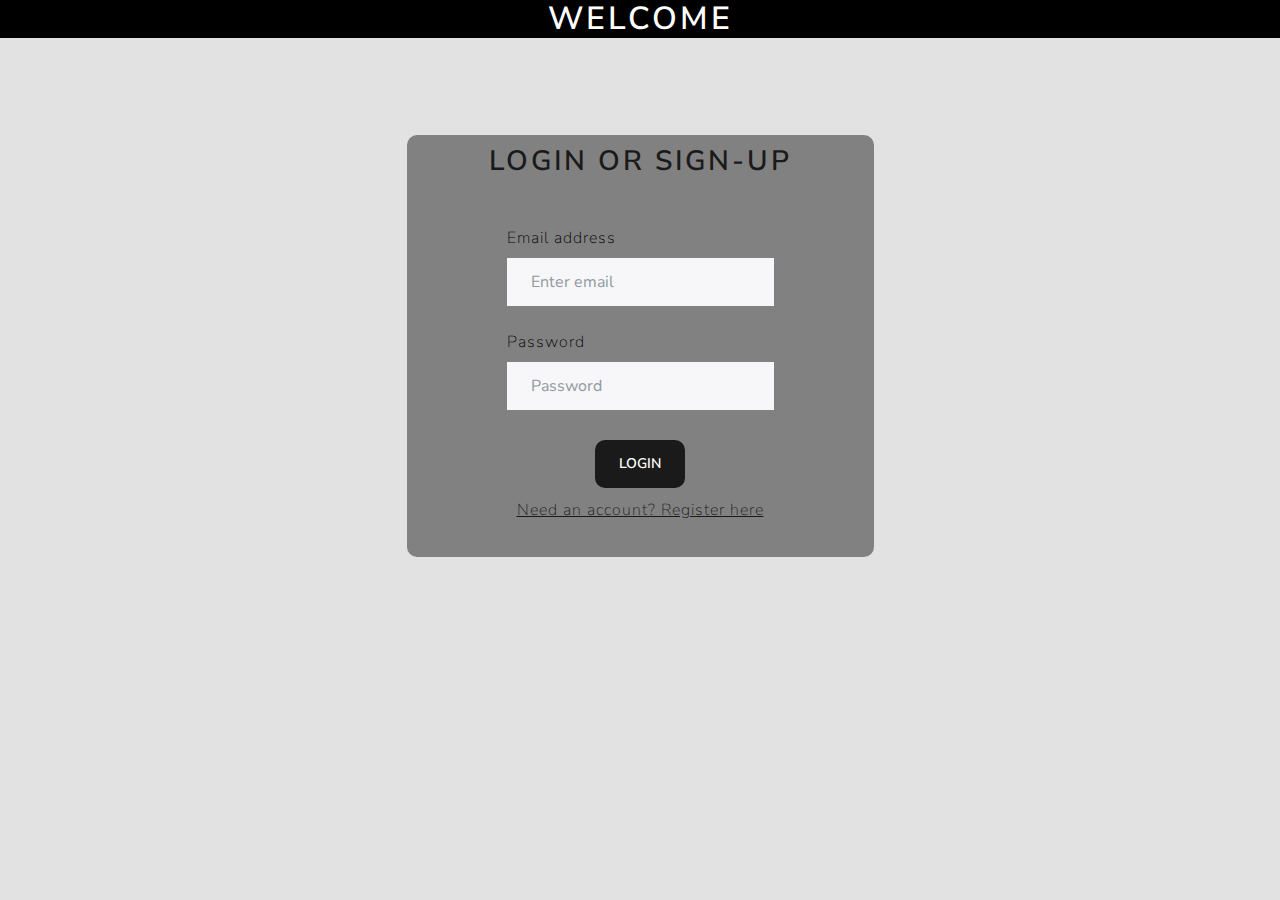
<file: index.html>
<!DOCTYPE html>
<html lang="en">
<head>
    <meta charset="UTF-8">
    <meta http-equiv="X-UA-Compatible" content="IE=edge">
    <meta name="viewport" content="width=device-width, initial-scale=1.0">
    <script src="https://ajax.googleapis.com/ajax/libs/jquery/3.6.0/jquery.min.js"></script>
    <script src='/js/register.js'></script>
    <script src='/js/bootstrap.js'></script>
    <link rel="stylesheet" href="/css/bootstrap.css">
    
    <link rel="stylesheet" href="/css/style.css">
        
    <title>Home</title>
    


</head>
<body>
    <div class="wrapper">
        <div id="header">
            <div class="header_bg">
                <h1>Welcome</h1>
            </div>
            
        </div>


        <div id="content">
            
            <div class="login_bg">
                <div class="login_header">
                    <h2>Login or Sign-up</h2> 
                </div>
                <div class="login_form">
                    <div class="email">
                        <label for="inputEmail" class="form-label mt-1">Email address</label>
                        <input type="email" class="form-control" id="email" aria-describedby="emailHelp" placeholder="Enter email">
                       
                      </div>
                      <div class="password">
                        <label for="inputPassword1" class="form-label mt-4">Password</label>
                        <input type="password" class="form-control" id="password" placeholder="Password">
                      </div>

                      <div class="buttons1">
                        <button type="login" class="btn btn-primary">Login</button>

                        <a href="#" id="signup" class="signup">Need an account? Register here</a>
                      </div>
                      
                </div>

                <div class="register_form">
                    <form action="#" method="post">
                        <label for="inputFirstName" class="form-label mt-2">First Name</label>
                        <input type="text" name="firstname" class="form-control" placeholder="Firstname" required value="<?=$firstname?>">
                        
                        <label for="inputLastName" class="form-label mt-2">Last Name</label>
                        <input type="text" name="lastname" class="form-control" placeholder="Lastname" required value="<?=$lastname?>">
                        
                        <label for="inputEmail" class="form-label mt-2">Email</label>
                        <input type="text" name="email" class="form-control" placeholder="Email" required value="<?=$email?>">
                        
                        <label for="inputPassword" class="form-label mt-2">Password</label>
                        <input type="text" name="password" class="form-control" placeholder="Password" required>
                        
                        <label for="inputConfirmPW" class="form-label mt-2">Confirm Password</label>
                        <input type="text" name="password2" class="form-control" placeholder="Confirm Password" required>
                        

                        <div class="buttons2">
                            <button type="register" class="btn btn-primary">Register</button>
                            <br>
                            <a href="#" id="signin" class="signin">Already have an account? Sign in here</a>

                        </div>
                        
                    </form>
                </div>  
            </div>

        </div>



        <!-- <div id="footer">
            This is the footer
        </div> -->

    </div>
    
</body>
</html>
</file>
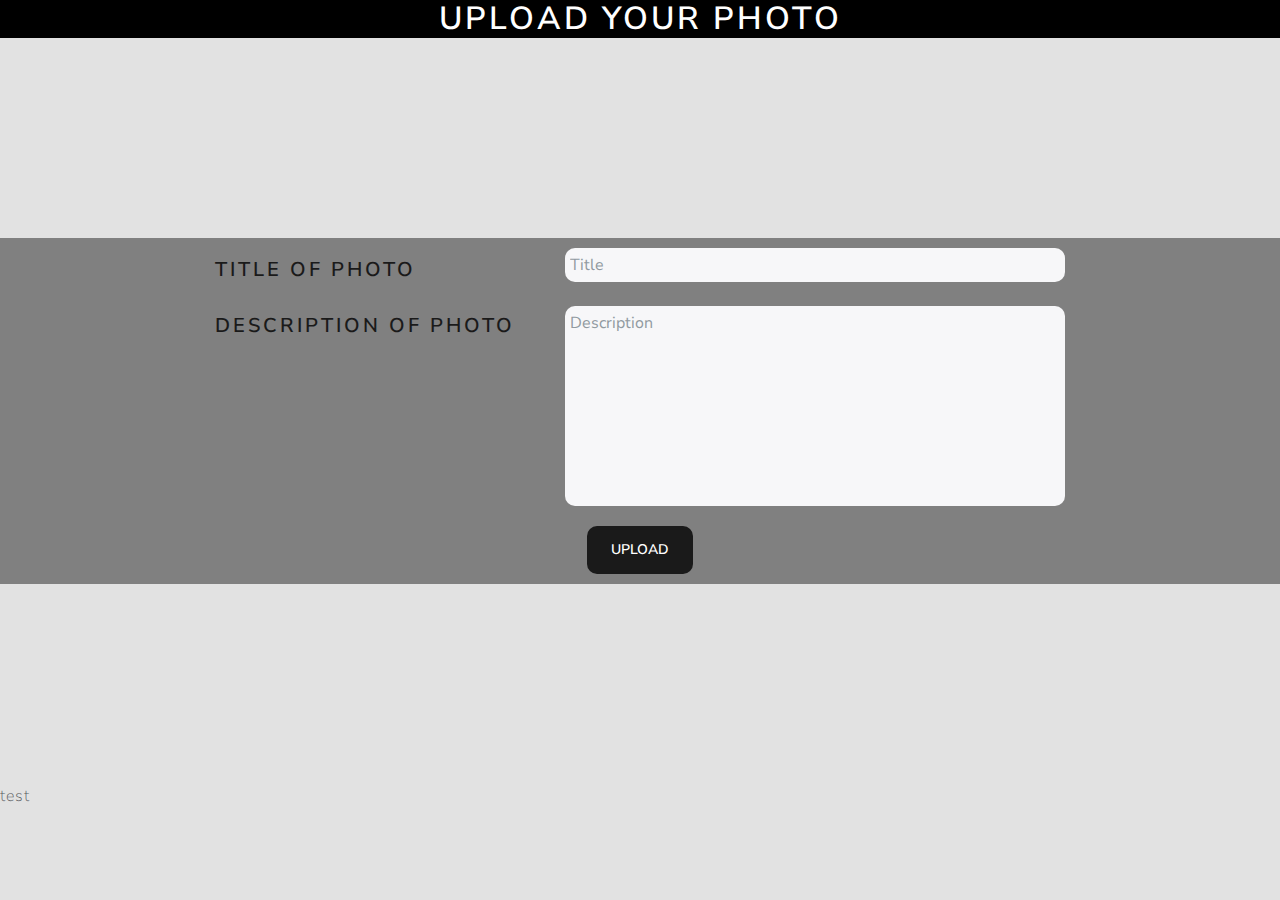
<file: home.html>
<!DOCTYPE html>
<html lang="en">
<head>
    <meta charset="UTF-8">
    <meta http-equiv="X-UA-Compatible" content="IE=edge">
    <meta name="viewport" content="width=device-width, initial-scale=1.0">
    <title>Home</title>

    <script src="https://ajax.googleapis.com/ajax/libs/jquery/3.6.0/jquery.min.js"></script>
    <script src='/js/register.js'></script>
    <script src='/js/bootstrap.js'></script>
    <link rel="stylesheet" href="/css/bootstrap.css">
    
    <link rel="stylesheet" href="/css/style.css">
    

</head>
<body>
        
    <div id="wrapper">
        <div class="header">
            <div class="header_bg">
                <h1> Upload your photo</h1>
            </div>
        </div>
        

        <div class="main1">
            <div id="content_home">


                <div class="upload_area">
                    <div class="title_area">
                        <h4>Title of photo</h4> <br> 
                        <h4> Description of photo</h4>
                        
                    </div>
                    <div class="description">
                        
                        <input type="title" class="form-control" placeholder="Title" id="inputDefault"><br>
                        <textarea type="description" class="form-control" placeholder="Description" id="inputDefault"></textarea>
                    </div>
                    
                </div>
                <div class="button">
                    <button type="upload" class="btn btn-primary">Upload</button>
                </div>

            </div>
        </div>    
    </div>

    <div>

    </div>

    <footer>
        test
    </footer>




</body>
</html>
</file>
<file: css/style.css>
* {
  margin: 0;
  padding: 0;
  
}

/* LOGIN PAGE / REGISTRATION PAGE (index.html) - Rika */
/* START */
/* ---------------------------------------------- */

.wrapper {
  height: auto;
  width: auto;
}

body{
  background-color: rgb(226, 226, 226);

}
#wrapper {
  height: 100%;;
}
#content {
  display: flex;
  flex-direction: column;
  align-items: center;
  justify-content: center;
}

.header_bg{
  background-color: black;
}

h1 {
  color: white;
  display: flex;
  align-items: center;
  justify-content: center;
}

.form-label{
  color: black;
}

.login_bg{
  background-color: rgb(129, 129, 129);
  border-radius: 10px;
  margin: auto;
  position: absolute;
  top: 15%;
}

.login_header{
  display: flex;
  align-items: center;
  justify-content: center;
  color: white;
  padding: 10px;
  
}

.login_form {
  display: block;
  align-items: center;
  
  padding: 25px 100px;}

.register_form {
  max-block-size: 100vh;
  padding: 0px 100px;
  display: none;
}

.buttons1, .buttons2{
  display: flex;
  flex-direction: column;
  align-items: center;
  margin: 10px;
  margin-bottom: 10px;
}

button[type="register"], button[type="login"] {
  border-radius: 10px;
  margin: 10px;
  margin-top: 20px;
}

/* #footer {
  position: absolute;
  bottom: 0%;
} */

/* ---------------------------------------------- */
/* END */
/* LOGIN PAGE / REGISTRATION PAGE (index.html) - Rika */

/* --------------------------------------------------------------------- */

/* UPLOAD PAGE (home.html) - Rika */
/* START */
/* ---------------------------------------------- */

#header_home{
  background-color: black;
}

#header_home {
  color: white;
  display: flex;
  align-items: center;
  justify-content: center;
}




#content_home {
  display: flex;
  flex-direction: column;
  justify-content: center;
  align-items: center;
  margin-top: 200px;
  margin-bottom: 200px;
  background-color: gray
  
}

.title_area{
  padding-right: 50px;
  padding-top: 10px;

}

.upload_area{
  display: flex;
  flex-direction: row;
  
  margin: 10px;
  
}

.button {
  display: flex;
  flex-direction: row;
  margin: 10px;
  
}

button[type="upload"] {
  border-radius: 10px;
}


input[type="title"]{
  border-radius: 10px;
  padding: 5px;
  width: 500px;
}

textarea[type="description"] {
  height: 200px;
  display: flex;
  border-radius: 10px;
  padding: 5px;
  text-align: left;
  resize: none;
}




/* ---------------------------------------------- */
/* END */
/* UPLOAD PAGE (home.html) - Rika */
</file>
